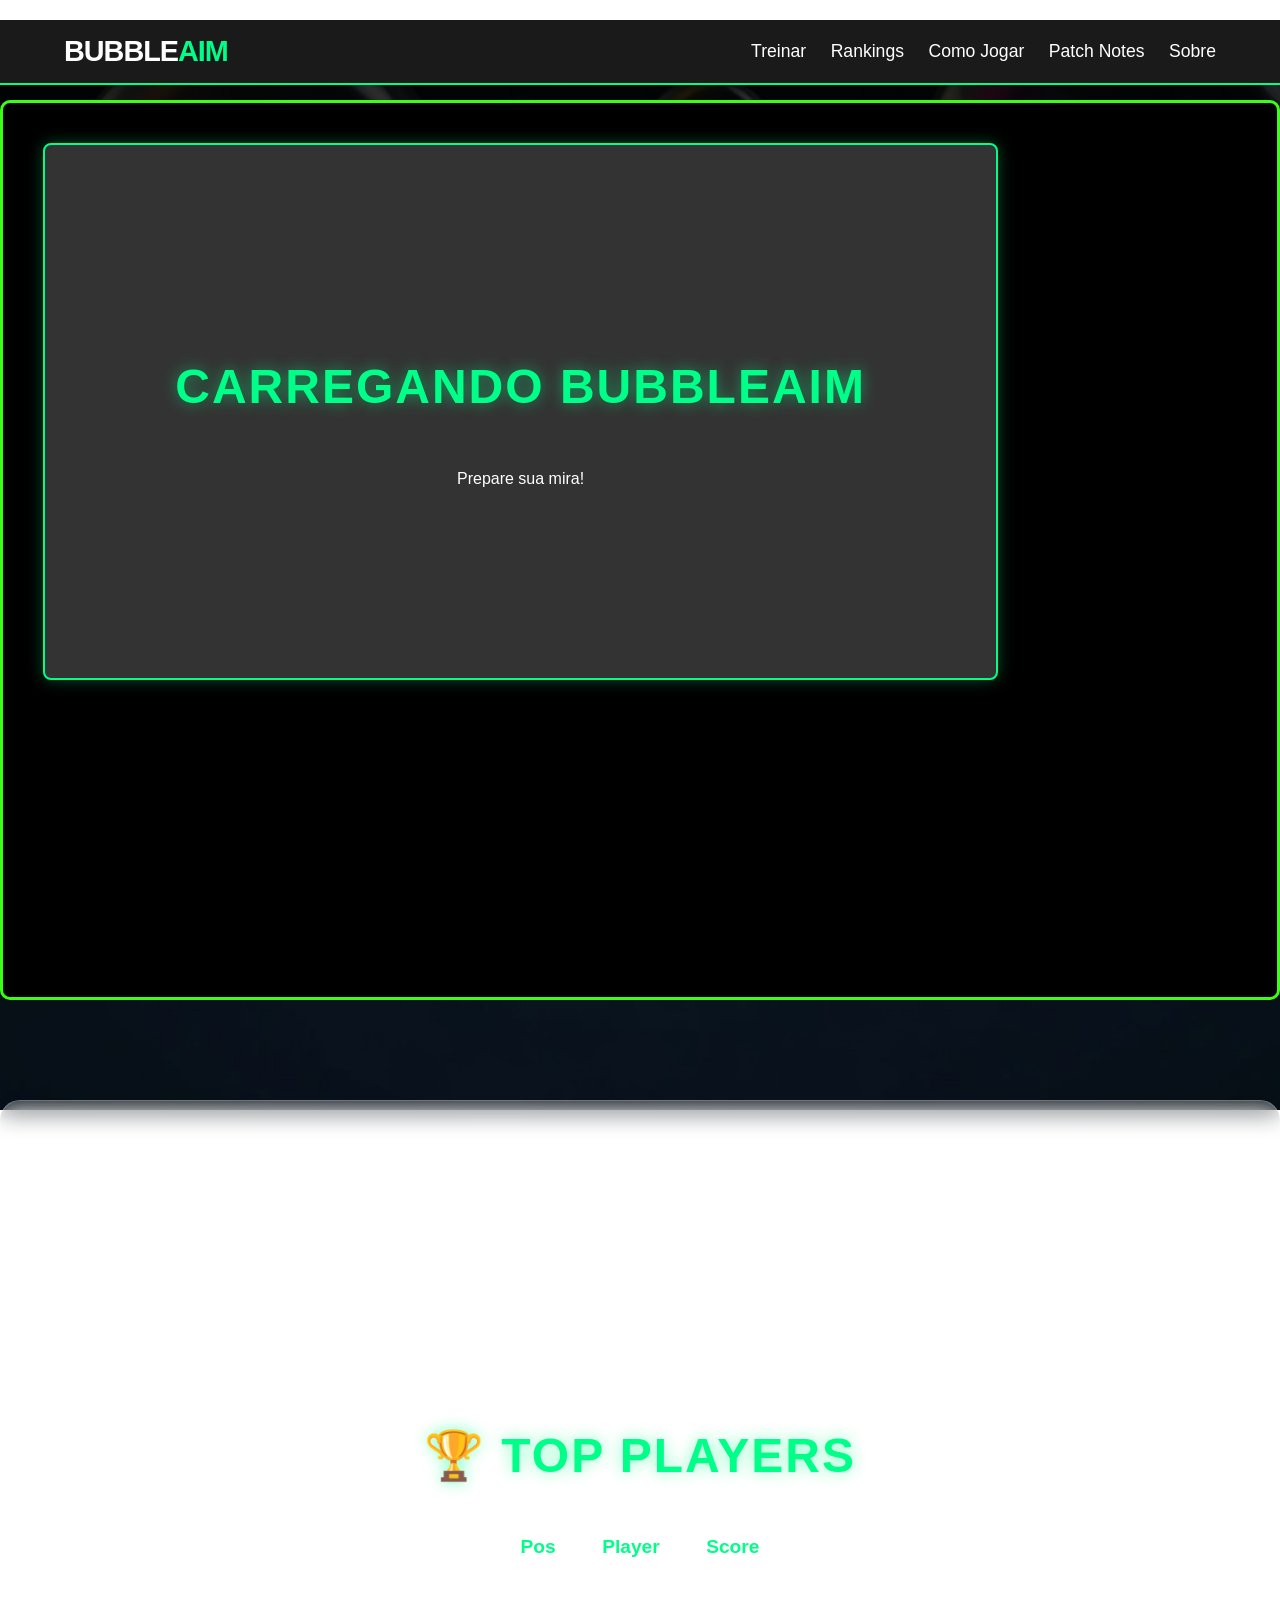
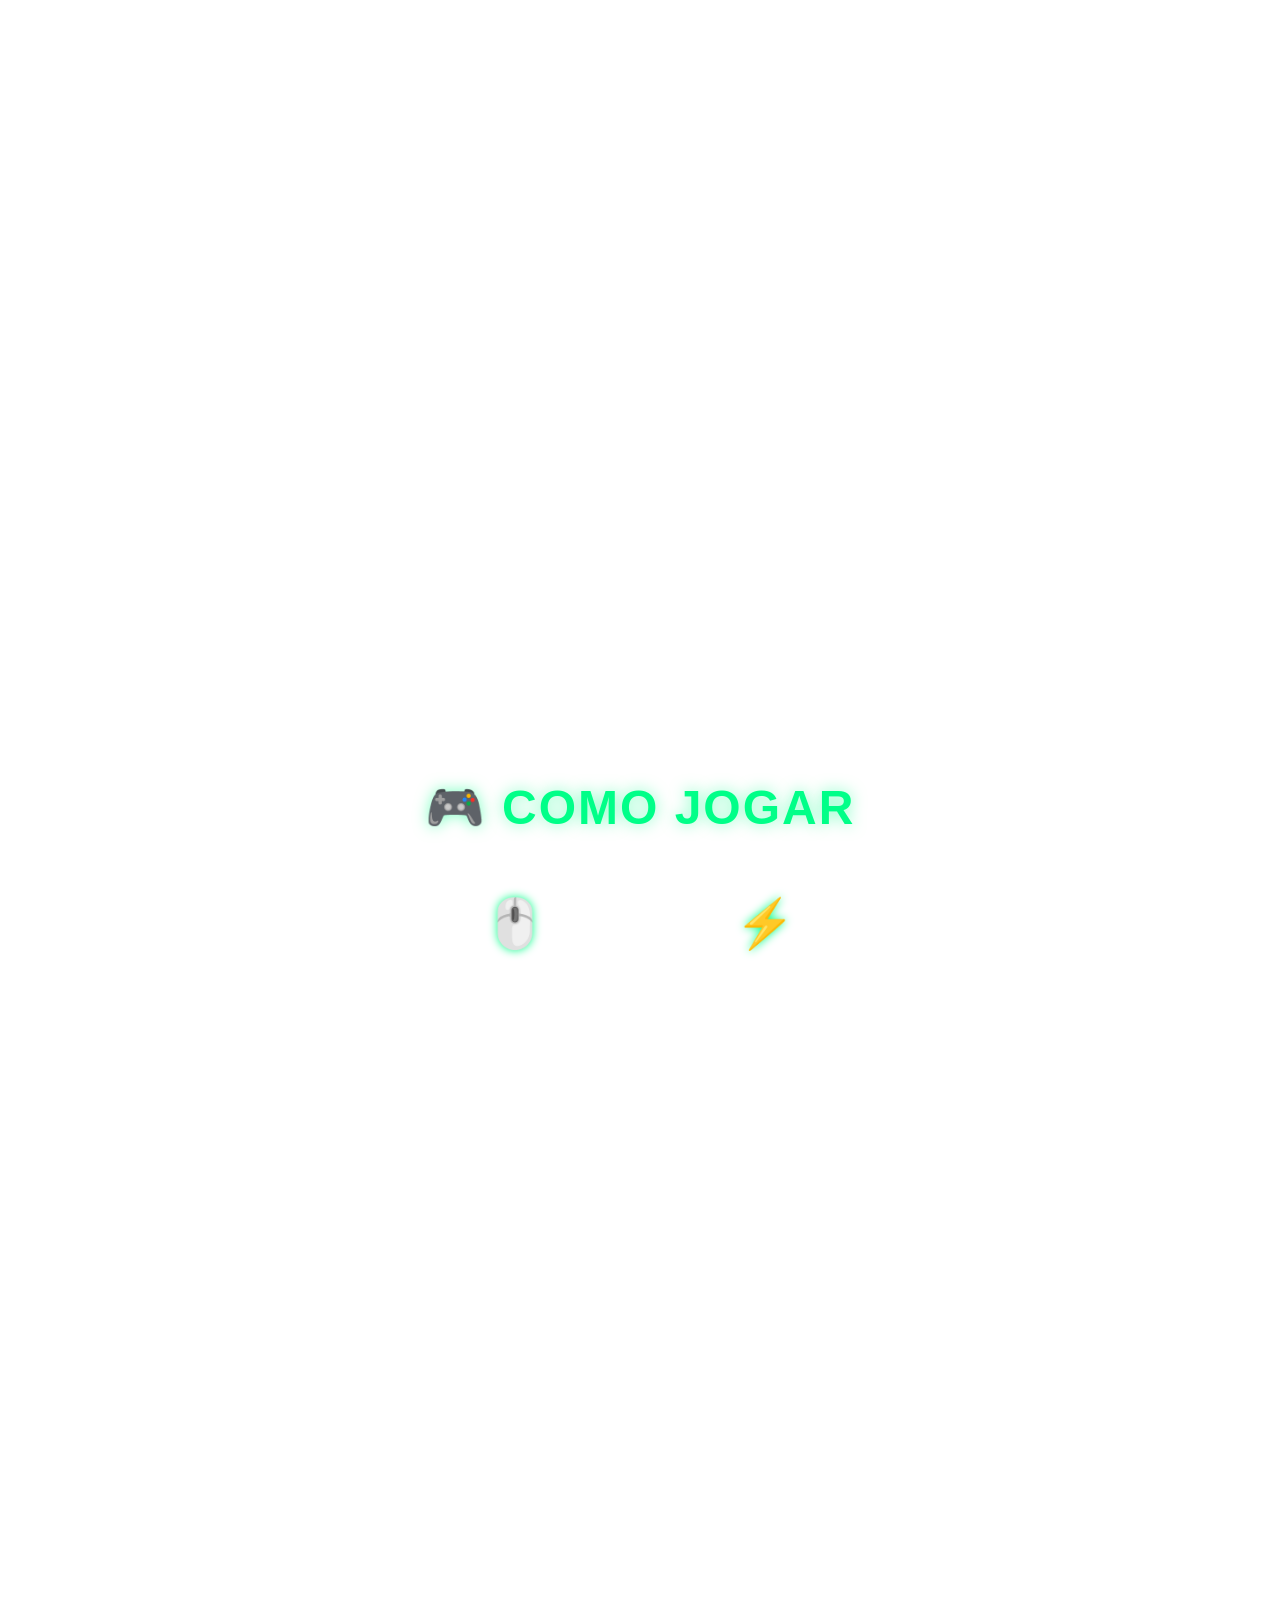
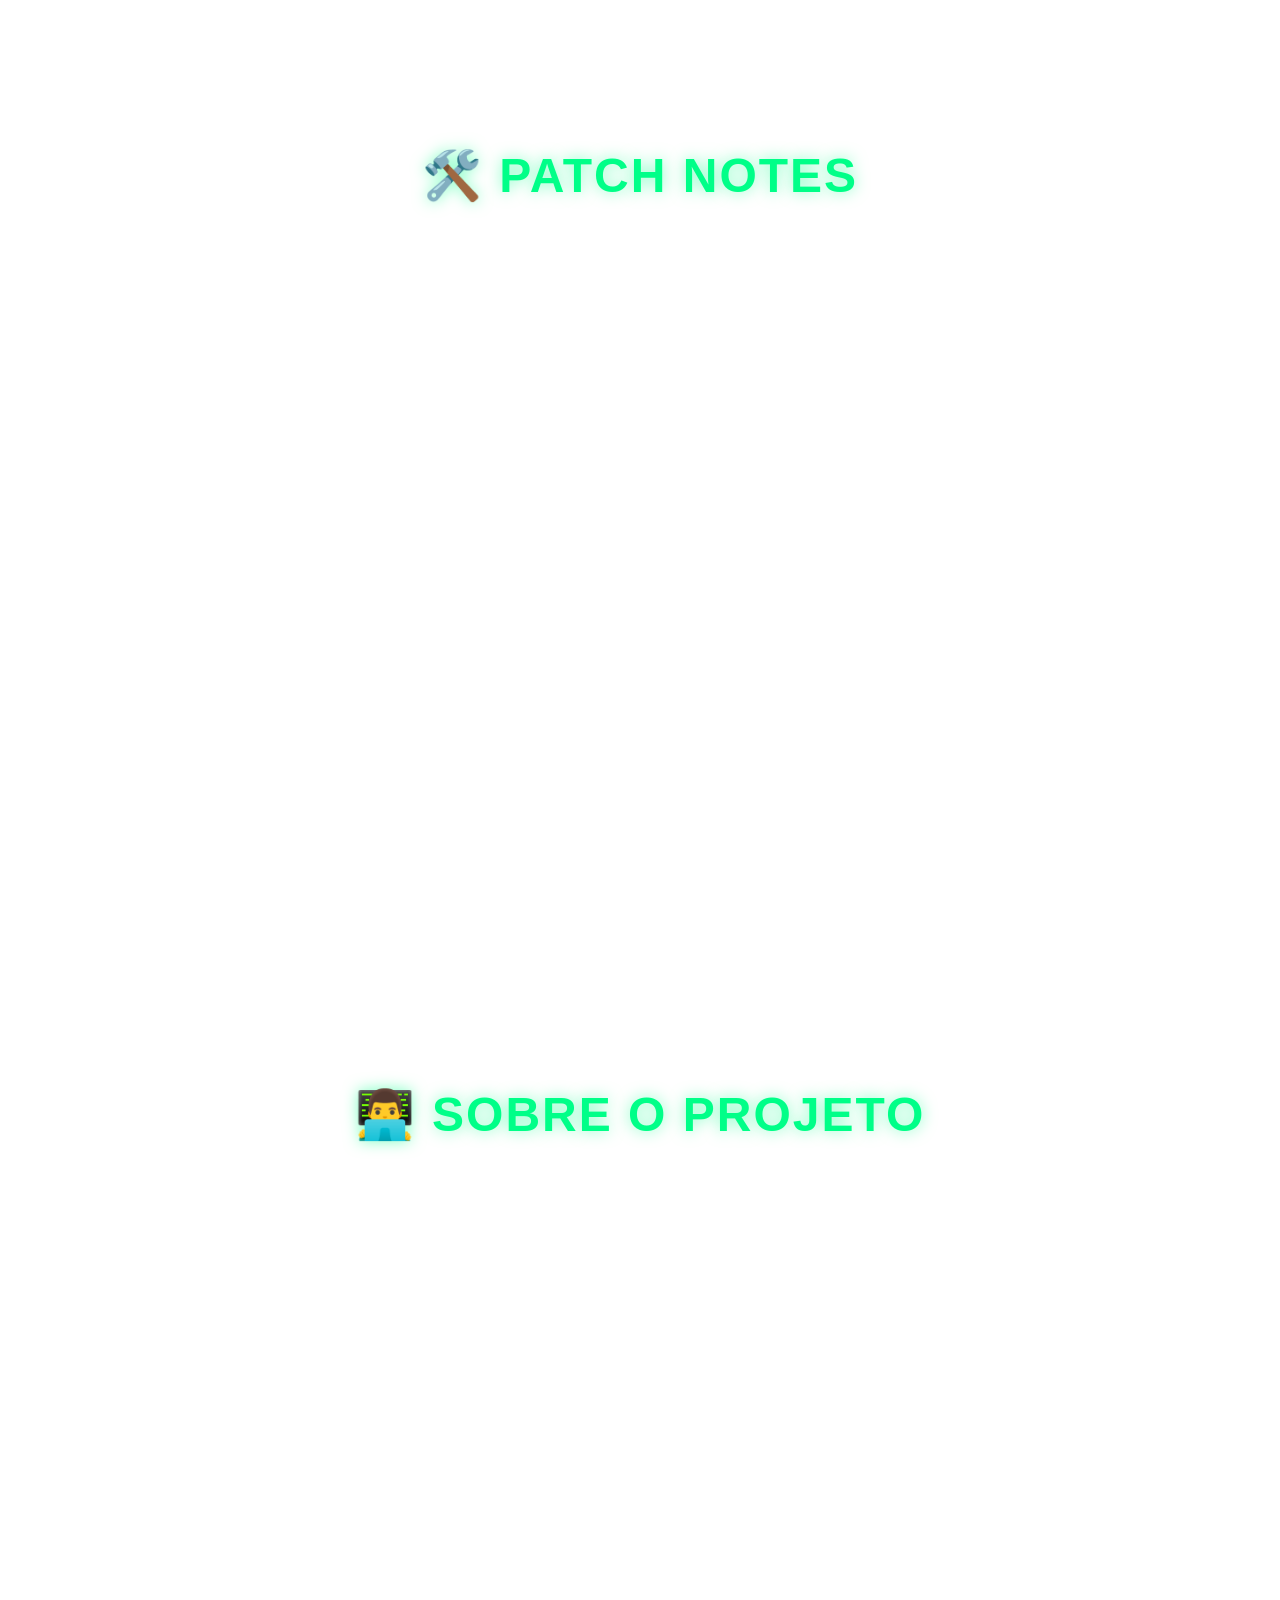
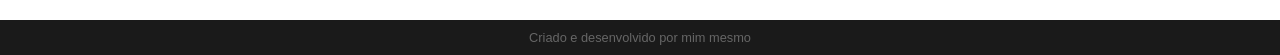
<file: Index.html>
<!DOCTYPE html>
<html lang="pt-br">
<meta charset="utf-8">
<meta name="description"
content="BubbleAim">
<head>
    <title>BubbleAim</title>
    <link rel="stylesheet" href="style.css">
    
</head>
<body>
    <header>
        <div class="logo">Bubble<span>Aim</span></div>
        <nav>
            <a href="#game-container">Treinar</a> <a href="#rankings">Rankings</a>
            <a href="#tutorial">Como Jogar</a>
            <a href="#updates">Patch Notes</a>
            <a href="#sobre">Sobre</a>
        </nav>
    </header>
<main> 
    
    <section id="game-container" class="glass-section station">
        <div id="game-canvas">
            <h2>Carregando BubbleAim</h2>
            <p>Prepare sua mira!</p>
        </div>
    
    </section>
        <section id="rankings" class="glass-section station">
            <h2>🏆 Top Players</h2>
                <table class="ranking-table">
                    <tr><th>Pos</th><th>Player</th><th>Score</th></tr>
                    <tr><td>1º</td><td>ProAim_JS</td><td>5200</td></tr>
                    <tr><td>2º</td><td>BubbleKiller</td><td>4850</td></tr>
                    <tr><td>3º</td><td></td><td>3900</td></tr>
                </table>
    </section>
        
    <section id="tutorial" class="glass-section station">
            <h2>🎮 Como Jogar</h2>
                <div class="info-grid">
                    <div class="info-item">
                        <span class="icon">🖱️</span>
                        <p>Clique nas bolhas antes de elas sumam!</p>
                    </div>
                    <div class="info-item">
                        <span class="icon">⚡</span>
                        <p>Quanto mais rápido clicar, mais pontos ganha.</p>
                    </div>
                </div>
            </section>

    <section id="updates" class="glass-section">
            <h2>🛠️ Patch Notes</h2>
                <ul>
                    <li><strong>v1.0</strong> Lançamento oficial do BubbleAim.</li>
                    <li><strong>v1.1</strong> Ajuste na sensibilidade e fundo neon.</li>
                </ul>
            </section>

            <section id="sobre" class="glass-section station">
                <h2>👨‍💻 Sobre o projeto</h2>
                <p>Desenvolvido para treino de reflexos e coordenação motora. Projeto acadêmico focado em tecnologias Web e Game Design</p>
            </section>
</main>        
    

        
    

</body>
<footer> 
    Criado e desenvolvido por mim mesmo  

</footer>
</html>
</file>
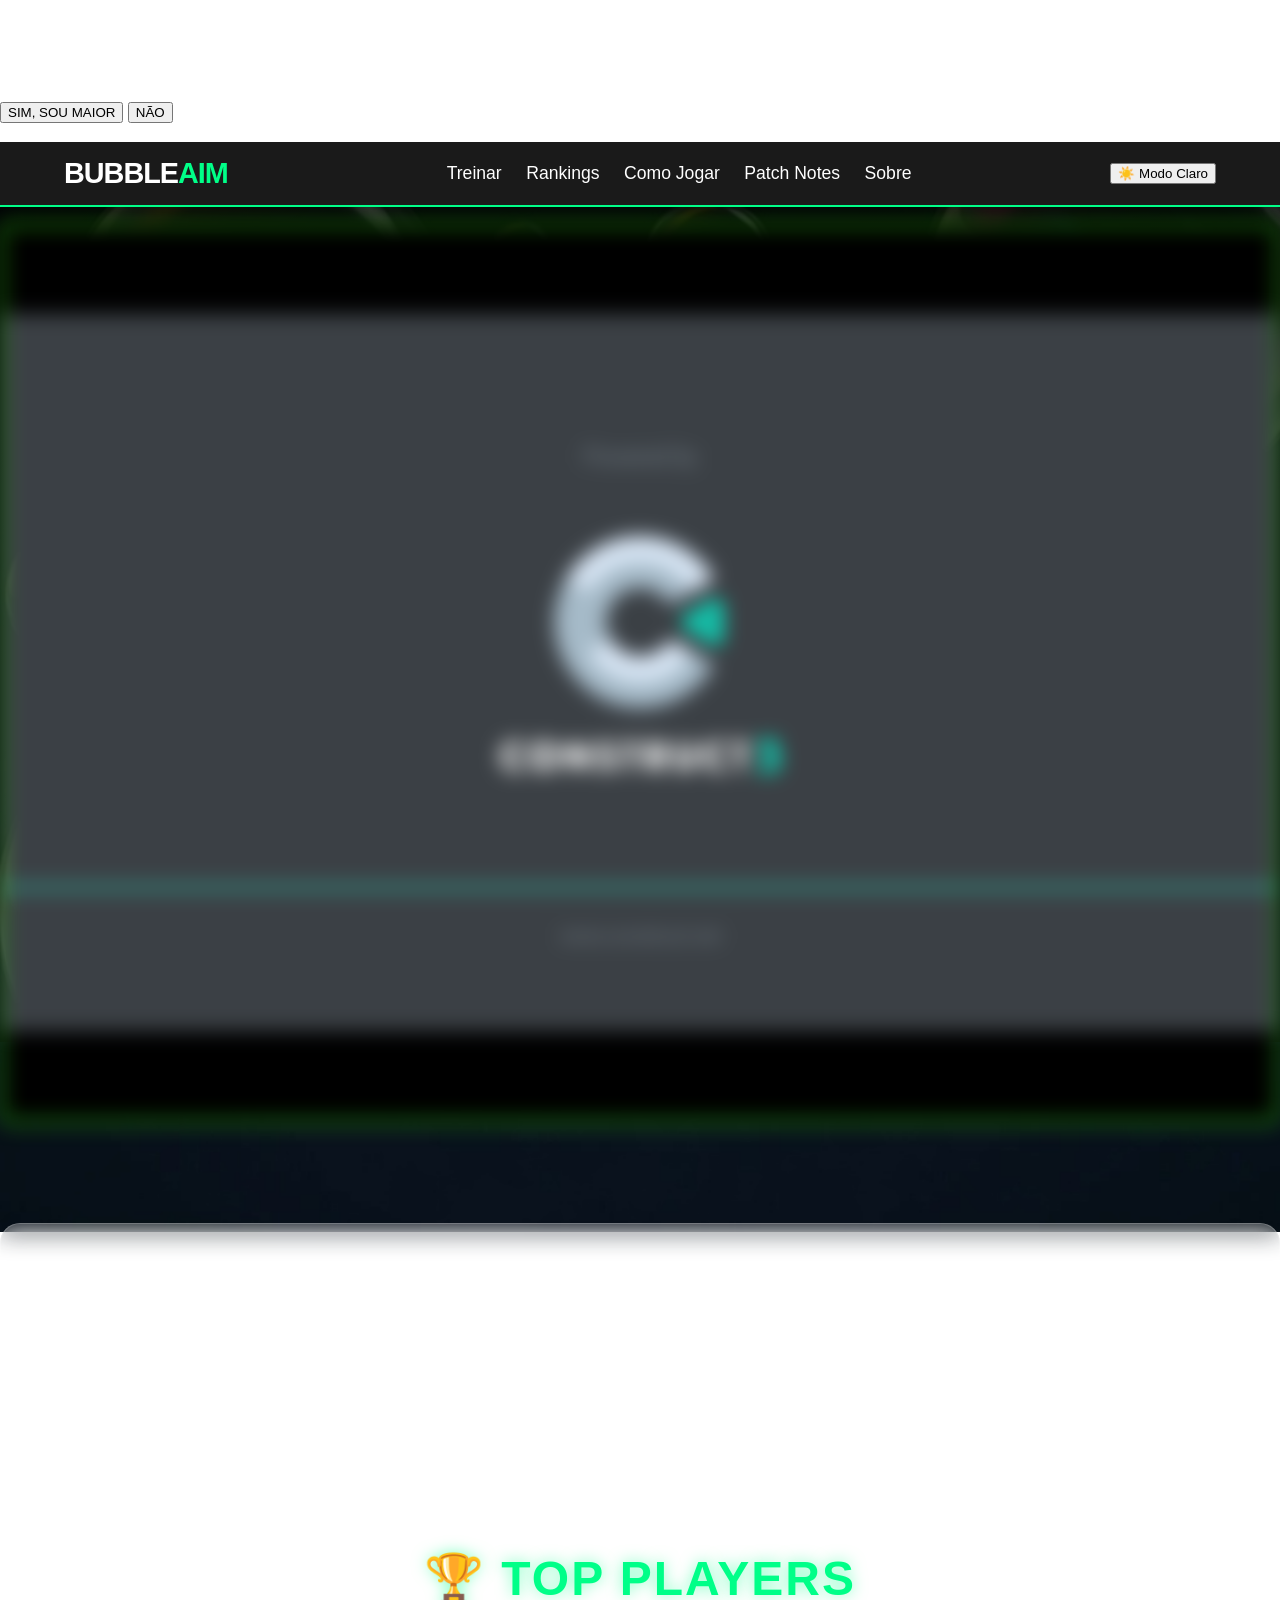
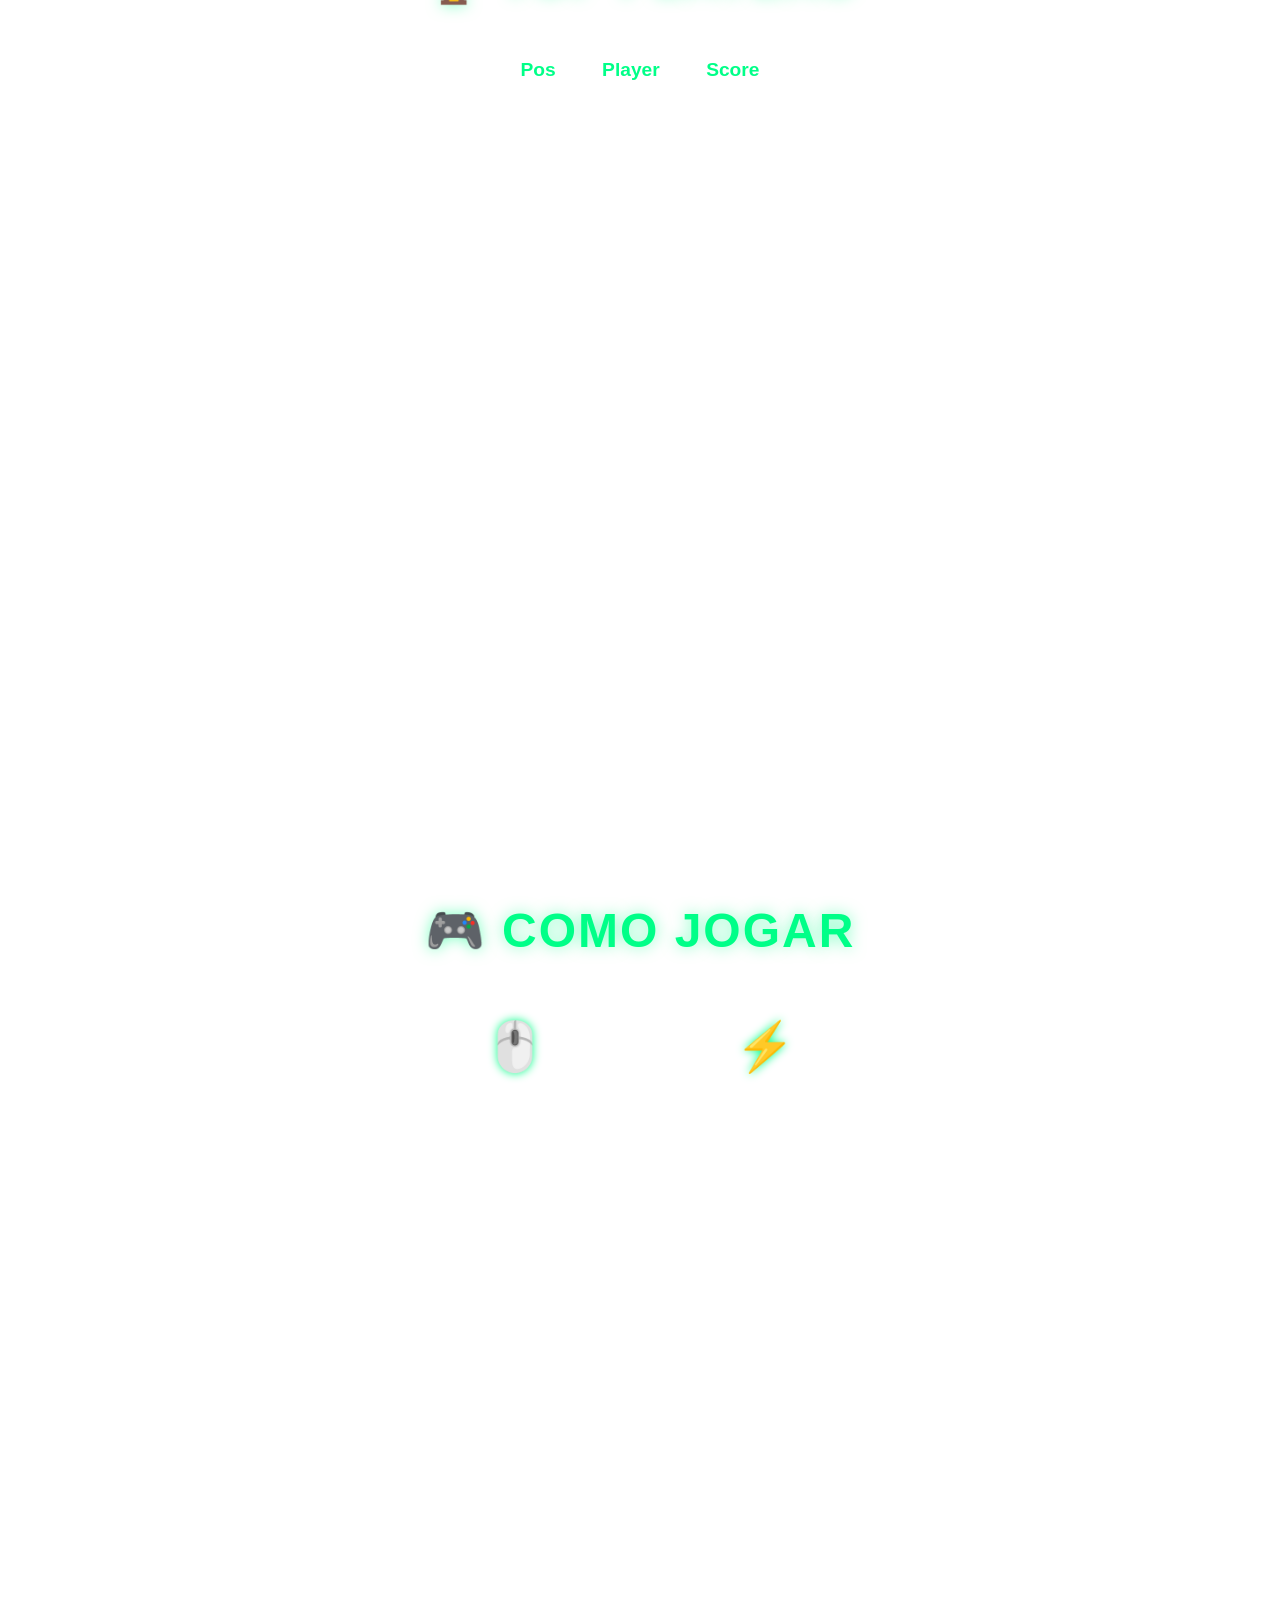
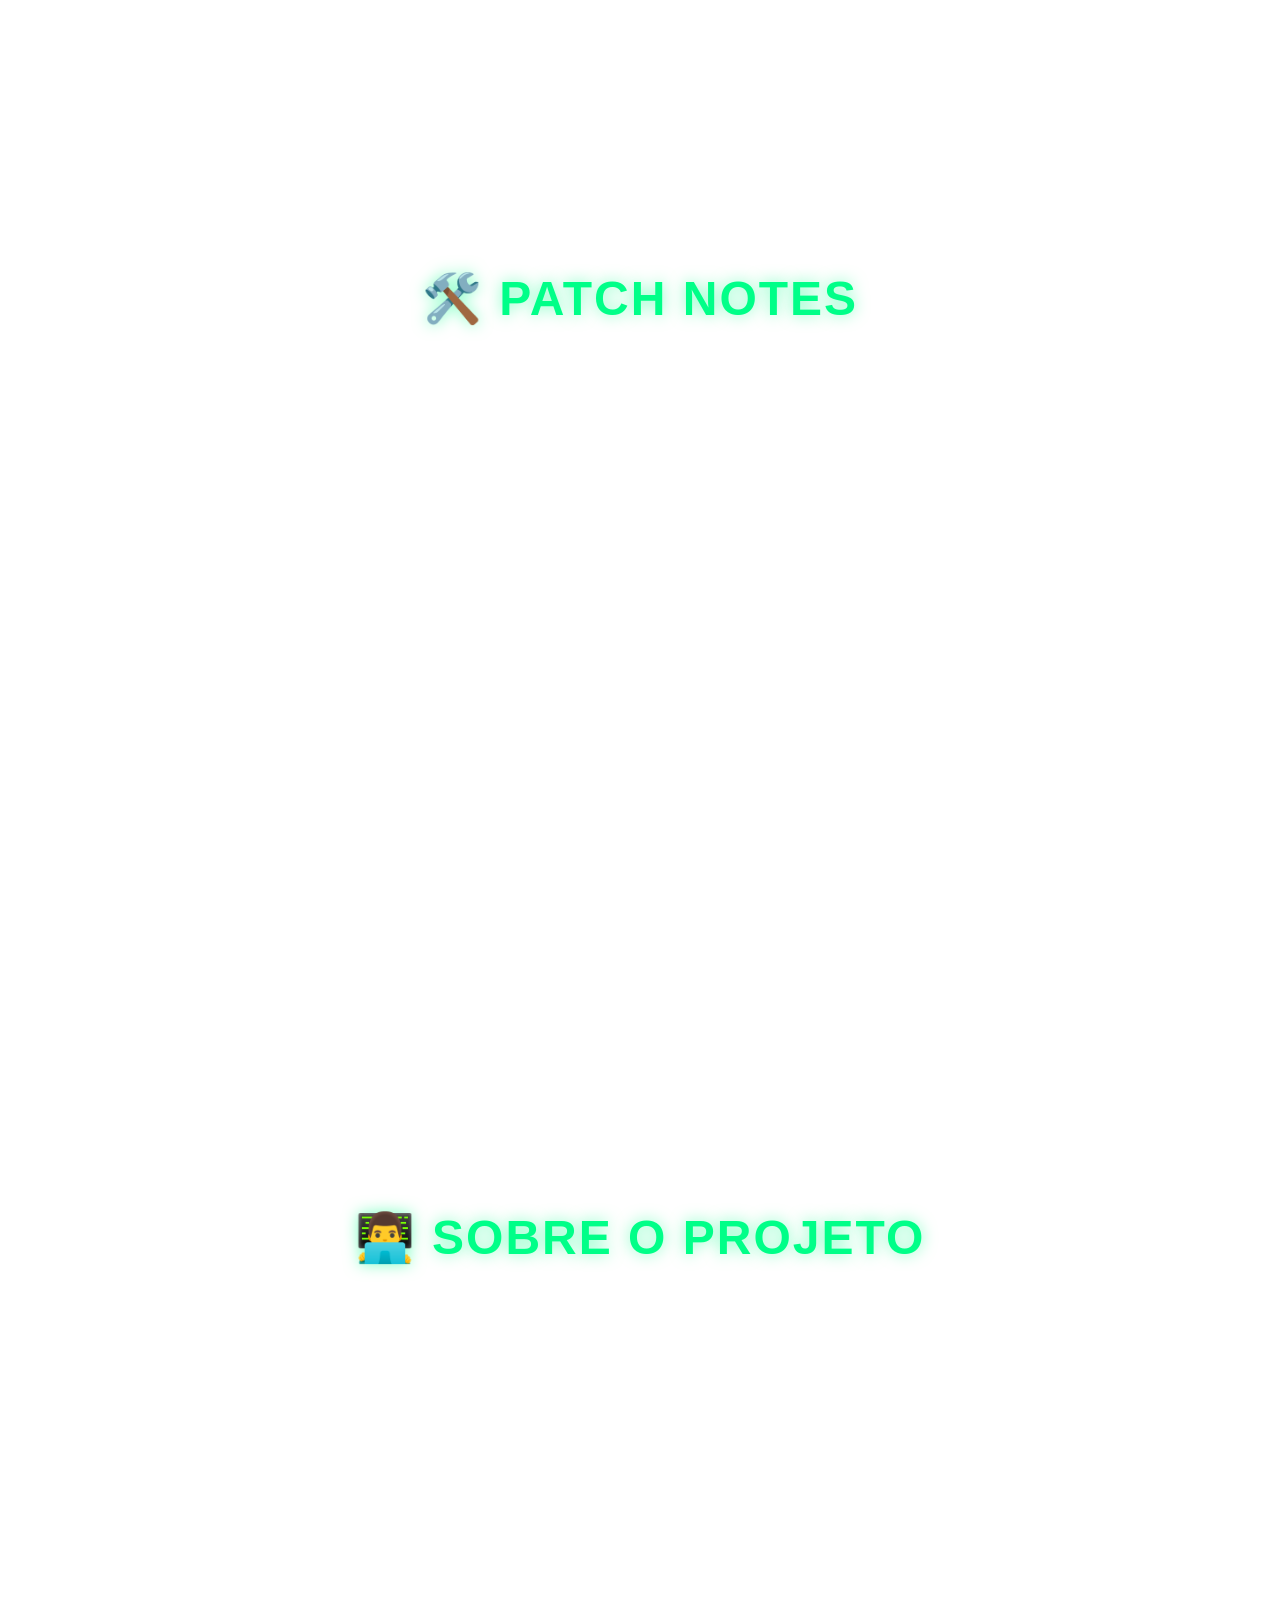
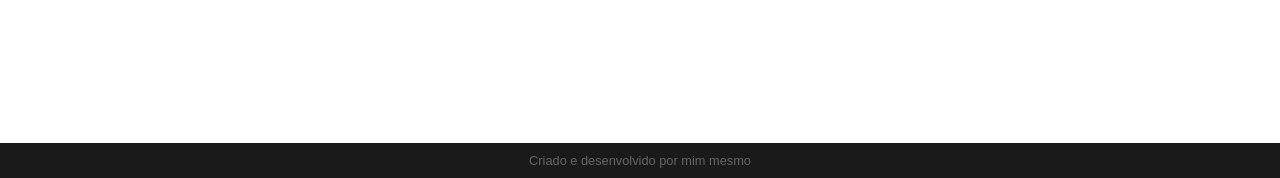
<file: index.html>
<!DOCTYPE html>
<html lang="pt-br">
<meta charset="utf-8">
<meta name="description"
content="BubbleAim">
<head>
    <title>BubbleAim</title>
    <link rel="stylesheet" href="style.css">
    <script src="logica.js"></script>
    
</head>
<body>
    <div id="age-modal" class="modal-overlay hidden">
    <div class="modal-box">
        <h2>Acesso Restrito</h2>
        <p>Você tem 18 anos ou mais para jogar BubbleAim?</p>
        <div class="modal-buttons">
            <button id="btn-yes" class="neon-button">SIM, SOU MAIOR</button>
            <button id="btn-no" class="neon-button">NÃO</button>
        </div>
    </div>
</div>
    <header>
        <div class="logo">Bubble<span>Aim</span></div>
        <nav>
            <a href="#game-container">Treinar</a> <a href="#rankings">Rankings</a>
            <a href="#tutorial">Como Jogar</a>
            <a href="#updates">Patch Notes</a>
            <a href="#sobre">Sobre</a>
        </nav>
        <button id="btn-theme" onclick="toggleTema()" class="neon-button">
    ☀️ Modo Claro
</button>
    </header>
<main> 
    
    <div id="game-container">
    <iframe src="jogo/index.html" id="game-iframe" allowfullscreen="true" scrolling="no"></iframe>
</div>
    
    </section>
        <section id="rankings" class="glass-section station">
            <h2>🏆 Top Players</h2>
                <table class="ranking-table">
                    <tr><th>Pos</th><th>Player</th><th>Score</th></tr>
                    <tr><td>1º</td><td>ProAim_JS</td><td>12000</td></tr>
                    <tr><td>2º</td><td>BubbleKiller</td><td>11000</td></tr>
                    <tr><td>3º</td><td></td><td>3900</td></tr>
                </table>
    </section>
        
    <section id="tutorial" class="glass-section station">
            <h2>🎮 Como Jogar</h2>
                <div class="info-grid">
                    <div class="info-item">
                        <span class="icon">🖱️</span>
                        <p>Clique nas bolhas antes de elas sumam!</p>
                    </div>
                    <div class="info-item">
                        <span class="icon">⚡</span>
                        <p>Quanto mais rápido clicar, mais pontos ganha.</p>
                    </div>
                </div>
            </section>

    <section id="updates" class="glass-section">
            <h2>🛠️ Patch Notes</h2>
                <ul>
                    <li><strong>v1.0</strong> Lançamento oficial do BubbleAim.</li>
                    <li><strong>v1.1</strong> Ajuste na sensibilidade e fundo neon.</li>
                </ul>
            </section>

            <section id="sobre" class="glass-section station">
                <h2>👨‍💻 Sobre o projeto</h2>
                <p>Desenvolvido para treino de reflexos e coordenação motora. Projeto acadêmico focado em tecnologias Web e Game Design</p>
            </section>
</main>  



        
    

</body>
<footer> 
    Criado e desenvolvido por mim mesmo  

</footer>
</html>
</file>
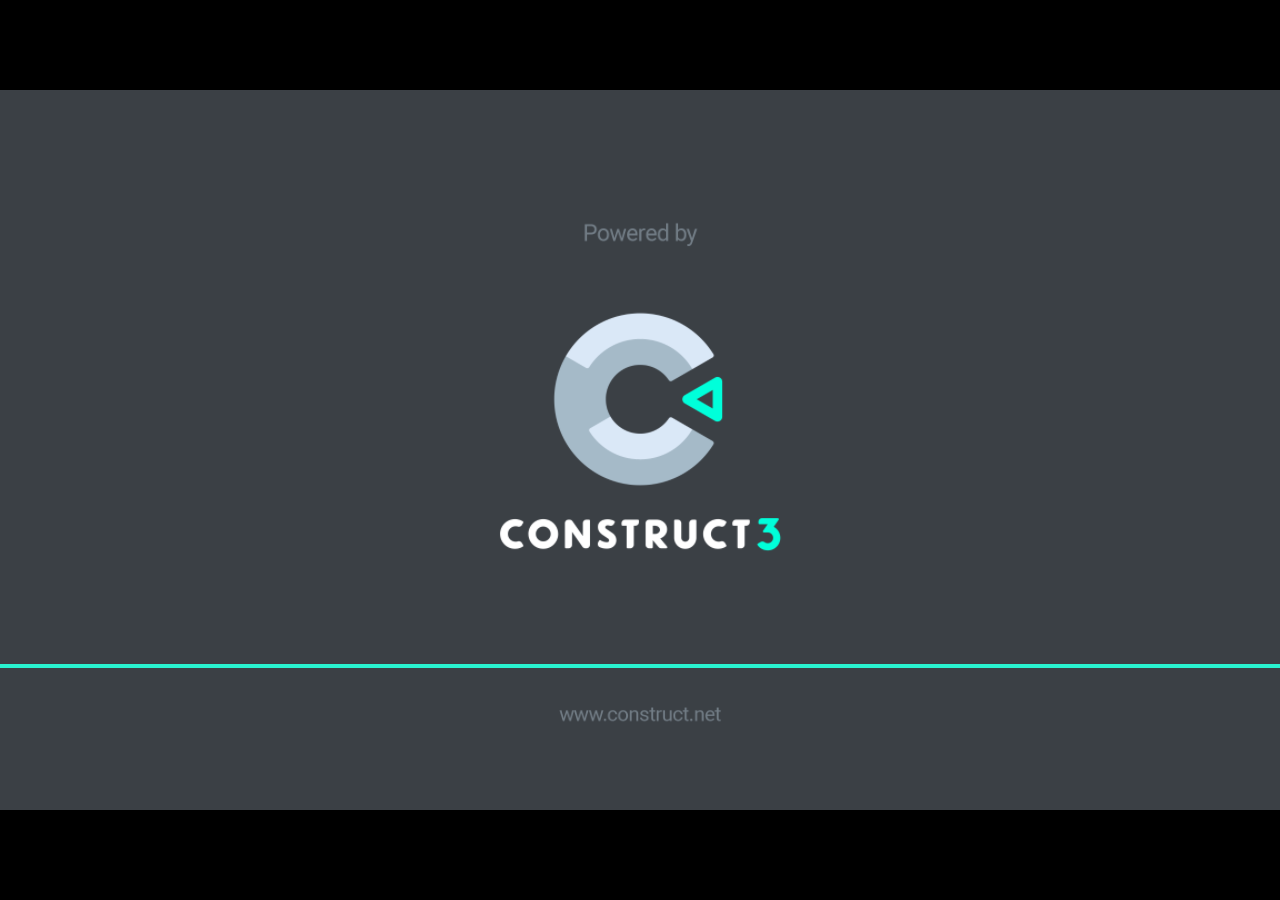
<file: jogo/index.html>
<!DOCTYPE html>
<html>
<head>
    <meta charset="UTF-8">
	<title>Novo projeto</title>
	<meta name="viewport" content="width=device-width, initial-scale=1.0, maximum-scale=1.0, minimum-scale=1.0, user-scalable=no">
	
	<!-- Made with Construct, the game and app creator :: https://www.construct.net -->
	<meta name="generator" content="Scirra Construct">



	<link rel="manifest" href="appmanifest.json">
	<link rel="apple-touch-icon" sizes="128x128" href="icons/icon-128.png">
	<link rel="apple-touch-icon" sizes="256x256" href="icons/icon-256.png">
	<link rel="apple-touch-icon" sizes="512x512" href="icons/icon-512.png">
	<link rel="icon" type="image/png" href="icons/icon-512.png">

	<link rel="stylesheet" href="style.css">



</head> 
 
<body>

	

<script>
if (location.protocol.substr(0, 4) === "file")
{
	alert("Web exports won't work until you upload them. (When running on the file: protocol, browsers block many features from working for security reasons.)");
}
</script>
	
	<noscript>
		<div id="notSupportedWrap">
			<h2 id="notSupportedTitle">This content requires JavaScript</h2>
			<p class="notSupportedMessage">JavaScript appears to be disabled. Please enable it to view this content.</p>
		</div>
	</noscript>
	<script src="scripts/modernjscheck.js"></script>
	<script src="scripts/supportcheck.js"></script>
	<script src="scripts/offlineclient.js" type="module"></script>
	<script src="scripts/main.js" type="module"></script>
	<script src="scripts/register-sw.js" type="module"></script>

</body> 
</html>
</file>
<file: style.css>
/* Geral style */
* {
    box-sizing: border-box;
    font-family: "Segoe UI", sans-serif;
}

html, body {
    height: 100%;
    scroll-snap-type: y mandatory;
    scroll-behavior: smooth;
}

body {
    margin: 0;
    background-color: #121212; 
    color: #FFF;
    display: flex;
    flex-direction: column;
    min-height: 100vh;

    background: linear-gradient(rgba(0, 0, 0, 0.85), rgba(0, 0, 0, 0.5)),url('imgs/bolhas\ background.jpg');
    background-size: cover;
    background-position: center;
    background-repeat: no-repeat;
    background-attachment: fixed;
}  
header {
    position: fixed;
    top: 0;
    left: 0;
    width: 100%;
    z-index: 1000;
    background: rgba(18, 18 ,18, 0.9);
    backdrop-filter: blur(10px);
    border-bottom: 2px solid #00ff88;
    background-color: #1a1a1a;
    padding: 15px 5%;
    display: flex;
    justify-content: space-between;
    align-items: center;
    
}
nav a:hover {
    color: #00ff88;
}
.game-container {
    min-height: 100vh;
    scroll-snap-align: start;
    flex: 1;
    display: flex;
    justify-content: center;
    align-items: center;
    padding: 20px;
}
#game-canvas {
    width: 80%;
    aspect-ratio: 16/9; 
    background-color: #333;
    border: 2px solid #00ff88;
    border-radius: 8px;
    display: flex;
    flex-direction: column;
    justify-content: center;
    align-items: center;
    box-shadow: 0 0 15px rgba(0, 255, 136, 0.3);
    transition: box-shadow 0.5s ease;
}
footer {
    text-align: center;
    padding: 10px;
    background: #1a1a1a;
    font-size: 0.8rem;
    color: #666;
}
header nav a {
    color:#FFF;
    text-decoration: none;
    margin-left: 20px;
    font-weight: 500;
    font-size: 1.1rem;
    transition: color 0.4s ease, transform 0.3 ease;
    display: inline-block;
}
header nav a :hover {
    color: #00ff88;
    transform: translateY(-2px);
}
#game-canvas:hover {
    box-shadow: 0 0 30px rgba(0, 255, 136, 0.6);
}
.logo {
    font-size: 1.8rem;
    font-weight: 800;
    letter-spacing: -1px;
    color: #FFF;
    text-transform: uppercase;
}
.logo span {
    color: #00ff88;
}
html {
    scroll-behavior: smooth;
    scroll-snap-type: y mandatory;
    scroll-padding-top: 80px;
}

.content-sections {
    width: 80%;
    margin: 40px auto;
    display: flex;
    flex-direction: column;
    gap: 30px;
}

.glass-section, .about-fullscreen {
    background: rgba(255, 255, 255, 0.08);
    backdrop-filter: blur(12px);
    border: 1px solid rgba(255, 255, 255, 0.2);
    border-radius: 20px;
    padding: 40px;
    text-align: center;
    margin-bottom: 30px;
    transition: transform 0.3s ease, box-shadow 0.3s ease;
    
    min-height: 100vh;
    width: 100%;
    display: flex;
    flex-direction: column;
    justify-content: center;
    align-items:center;
    scroll-snap-align: start;

}

.glass-section h2 {
    color: #00ff88;
    margin-bottom: 40px;
    text-transform: uppercase;
    letter-spacing: 2px;
    font-size: 3rem;
    text-shadow: 0 0 15px rgba(0, 255, 136, 0.5);
}

.ranking-table {
    margin: 0 auto;
    width: 100px;
    border-collapse: collapse;
    font-size: 1.2rem;
    max-width: 800px;
}

.ranking-table th, .ranking-table td {
    padding: 12px;
    border-bottom: 1px solid rgba(255, 255, 255, 0.1);
}

.ranking-table th {color: #00ff88;}

.info-grid {
    display: flex;
    flex-wrap: wrap;
    justify-content: center;
    gap: 50px;
    margin-top: 20px;
}

.info-item {
    max-width: 200px;
}

.info-item .icon {
    font-size: 3rem;
    display: block;
    margin-bottom: 15px;
    filter: drop-shadow(0 0 5px #00ff88);
}

.glass-section :hover {
    transform: translateY(-5px);
    box-shadow: 0 10px 30px rgba(0, 255, 136, 0.1);
    border: 1px solid rgba(0, 255, 136, 0.5);
}
.blur-game {
    filter: blur(10px);
    pointer-events: none;
    transition: filter 0.5s ease;
}

/*Light Mode*/
body.light-mode {
    
    background-image: url(imgs/background\ light.jpg); 
    background-color: #f4f4f9; 
    color: #111; 
}


body.light-mode .modal {
    background: #fff;
    border: 2px solid #006400; 
    box-shadow: none; 
    color: #000;
}

body.light-mode .neon-text {
    color: #006400;
    text-shadow: none;
}

body.light-mode #age-input {
    background: #fff;
    color: #000;
    border: 1px solid #006400;
}

body.light-mode .neon-button {
    background: #006400;
    color: #fff;
    box-shadow: none;
}

#game-container {
    display: block !important;
    
    /* --- TAMANHO NOVO E SEM BORDAS PRETAS --- */
    width: 1600px !important;  /* Jogo mais largo */
    height: 900px !important; /* Altura proporcional para sumir com as faixas */
    
    max-width: 100%;
    margin: 100px auto !important; 
    border: 3px solid #39FF14 !important; 
    border-radius: 10px;
    background-color: #000; 
    overflow: hidden;
    scroll-snap-align: center !important; 
    position: relative !important; 
    z-index: 10 !important;
}
#game-iframe {
    width: 100% !important;
    height: 100% !important;
    border: none !important;
    display: block !important;
    pointer-events: auto !important; /* Força o navegador a aceitar os seus cliques */
}
</file>
<file: jogo/style.css>
html, body {
	padding: 0;
	margin: 0;
	overflow: hidden;
	height: 100%;
}

body {
	background: #000000;
	color: white;
}

input[type="file"] {
	color: black;
}

/* for scaling checkboxes according to the font size */
.c3-auto-size-checkbox {
	font-size: 1em;
	width: 1em;
	height: 1em;
	vertical-align: bottom;
	margin: 0.1em 0.25em;
}

html, body, canvas {
	touch-action-delay: none;
	touch-action: none;
}

canvas, .c3htmlwrap {
	position: absolute;
}

.c3htmlwrap {
	contain: strict;
}

.c3overlay {
	pointer-events: none;
}

.c3htmlwrap[interactive] > * {
	pointer-events: auto;
}

/* HACK - work around elements being selectable only in iOS WKWebView for some reason */
html[ioswebview] .c3htmlwrap,
html[ioswebview] canvas {
	-webkit-user-select: none;
	user-select: none;
}

html[ioswebview] .c3htmlwrap > * {
	-webkit-user-select: auto;
	user-select: auto;
}

#notSupportedWrap {
	margin: 2em auto 1em auto;
	width: 75%;
	max-width: 45em;
	border: 2px solid #aaa;
	border-radius: 1em;
	padding: 2em;
	background-color: #f0f0f0;
	font-family: "Segoe UI", Frutiger, "Frutiger Linotype", "Dejavu Sans", "Helvetica Neue", Arial, sans-serif;
	color: black;
}

#notSupportedTitle {
	font-size: 1.8em;
}

.notSupportedMessage {
	font-size: 1.2em;
}

.notSupportedMessage em {
	color: #888;
}

/* bbcode styles */
.bbCodeH1 {
	font-size: 2em;
	font-weight: bold;
}

.bbCodeH2 {
	font-size: 1.5em;
	font-weight: bold;
}

.bbCodeH3 {
	font-size: 1.25em;
	font-weight: bold;
}

.bbCodeH4 {
	font-size: 1.1em;
	font-weight: bold;
}

.bbCodeItem::before {
	content: " • ";
}

/* For text icons converted to HTML: size the height to the line height
   preserving the aspect ratio. Also add position: relative as that allows
   just adding a 'top' style for the iconoffsety style. */
.c3-text-icon {
	height: 1em;
	width: auto;
	position: relative;
}

/* screen reader text */
.c3-screen-reader-text {
	position: absolute;
	width: 1px;
    height: 1px;
    overflow: hidden;
    clip: rect(1px, 1px, 1px, 1px);
}
</file>
